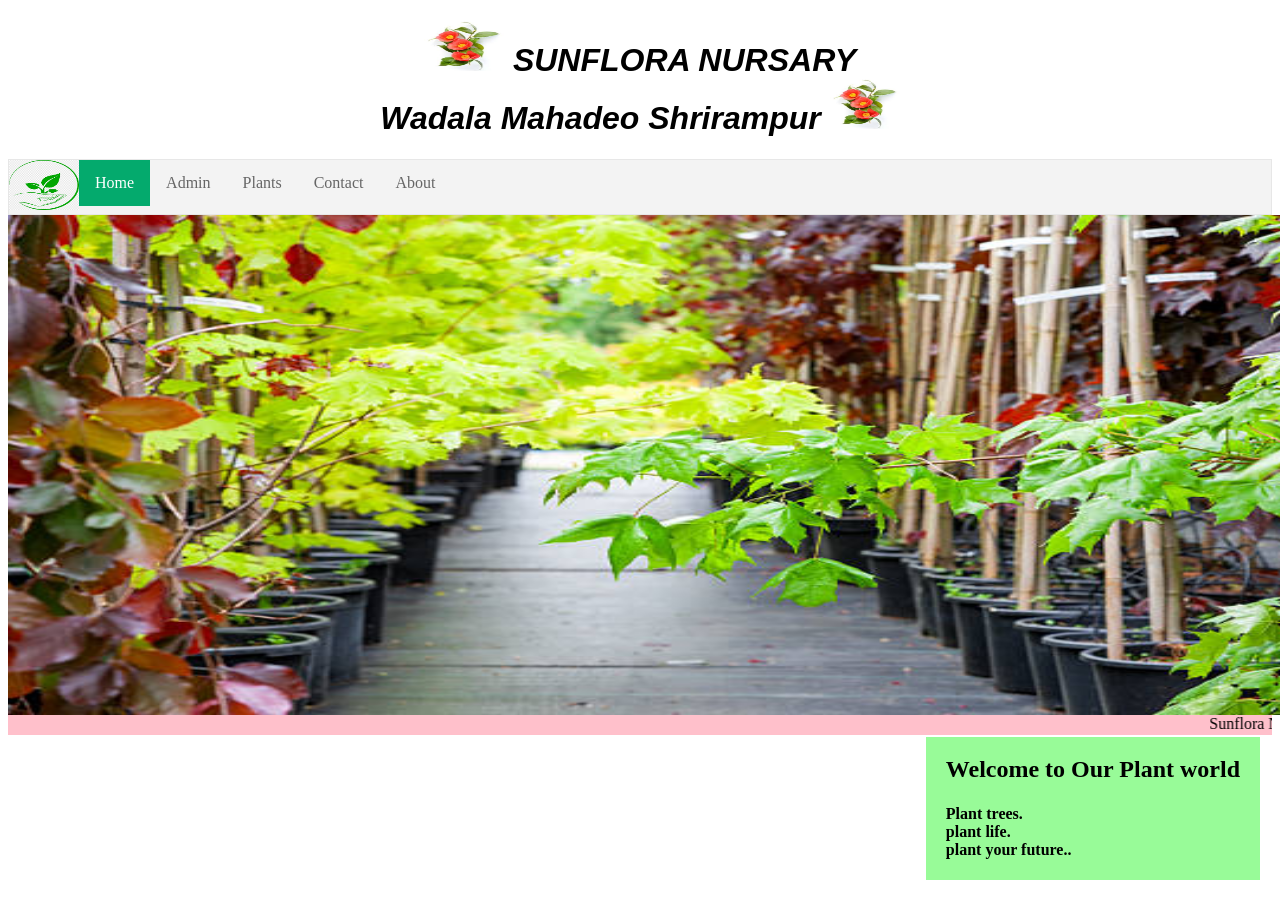
<file: index.html>
<!DOCTYPE html>
<html>
<head>
   <style>
ul {
  list-style-type: none;
  margin: 0;
  padding: 0;
  overflow: hidden;
  border: 1px solid #e7e7e7;
  background-color: #f3f3f3;
}
h1{
    text-align: center;
}
li {
  float: left;
}

li a {
  display: block;
  color: #666;
  text-align: center;
  padding: 14px 16px;
  text-decoration: none;
}

li a:hover:not(.active) {
  background-color: #ddd;
}

li a.active {
  color: white;
  background-color: #04AA6D;
}
h1{
    font-family:'Gill Sans', 'Gill Sans MT', Calibri, 'Trebuchet MS', sans-serif;
    font-style: italic;
    text-decoration: dashed;
    text-shadow:#04AA6D;

}
button{
    bottom: unset;
}
}
h5{
    text-align:center;
}
<meta name="viewport" content="width=device-width, initial-scale=1">
<style>
.container {
  position: relative;
  font-family: Arial;
}

.text-block {
  position: absolute;
  bottom: 20px;
  right: 20px;
  background-color:palegreen;
  font-family: Georgia, 'Times New Roman', Times, serif;
  color:black;
  padding-left: 20px;
  padding-right: 20px;
  width: 200;
}
</style>
</style>
</head>
<body>
  <h1>  <img src="a5.jpg" width="80" height="50">
    SUNFLORA NURSARY
<br>Wadala Mahadeo Shrirampur <img src="a5.jpg" width="70" height="50">
</h1>
<ul>
    
    <li><img src="f12.png" width="70" height="50"></li>
     </li> <li><a class="active" href="#home">Home</a></li>
  <li><a href="adminlogin.html">Admin</a></li>
  
  <li><a href="plants.html">Plants</a></li>
  
  <li><a href="contact.html">Contact</a></li>

  <li><a href="#">About</a></li>
  
 </ul>

<div class="w3-content w3-section" style="max-width:1000px">
    <img class="mySlides" src="n1.jpg" style="width:145%" height="500"> 
    <div class="text-block" width="s">
        <h2>Welcome to Our Plant world
        <h4>Plant trees.<br>
             plant life.<br>
             plant your future..</h4></h2>
       </div>
       <img class="mySlides" src="f1.jpg" style="width:145%"height="500">
       
    <img class="mySlides" src="f11.jpg" style="width:145%" height="500">
  </div>
  
  <script>
  var myIndex = 0;
  carousel();
  
  function carousel() {
    var i;
    var x = document.getElementsByClassName("mySlides");
    for (i = 0; i < x.length; i++) {
      x[i].style.display = "none";  
    }
    myIndex++;
    if (myIndex > x.length) {myIndex = 1}    
    x[myIndex-1].style.display = "block";  
    setTimeout(carousel, 5000); // Change image every 2 seconds
  }
  </script>
  </td></table>
  
<marquee direction="left" loop="20" scrollamount="5" bgcolor="pink" height="20">Sunflora Nursary..Wadala Mahadeo Shrirampur..Must visit once..</marquee>






  
</body>
</html>
</file>
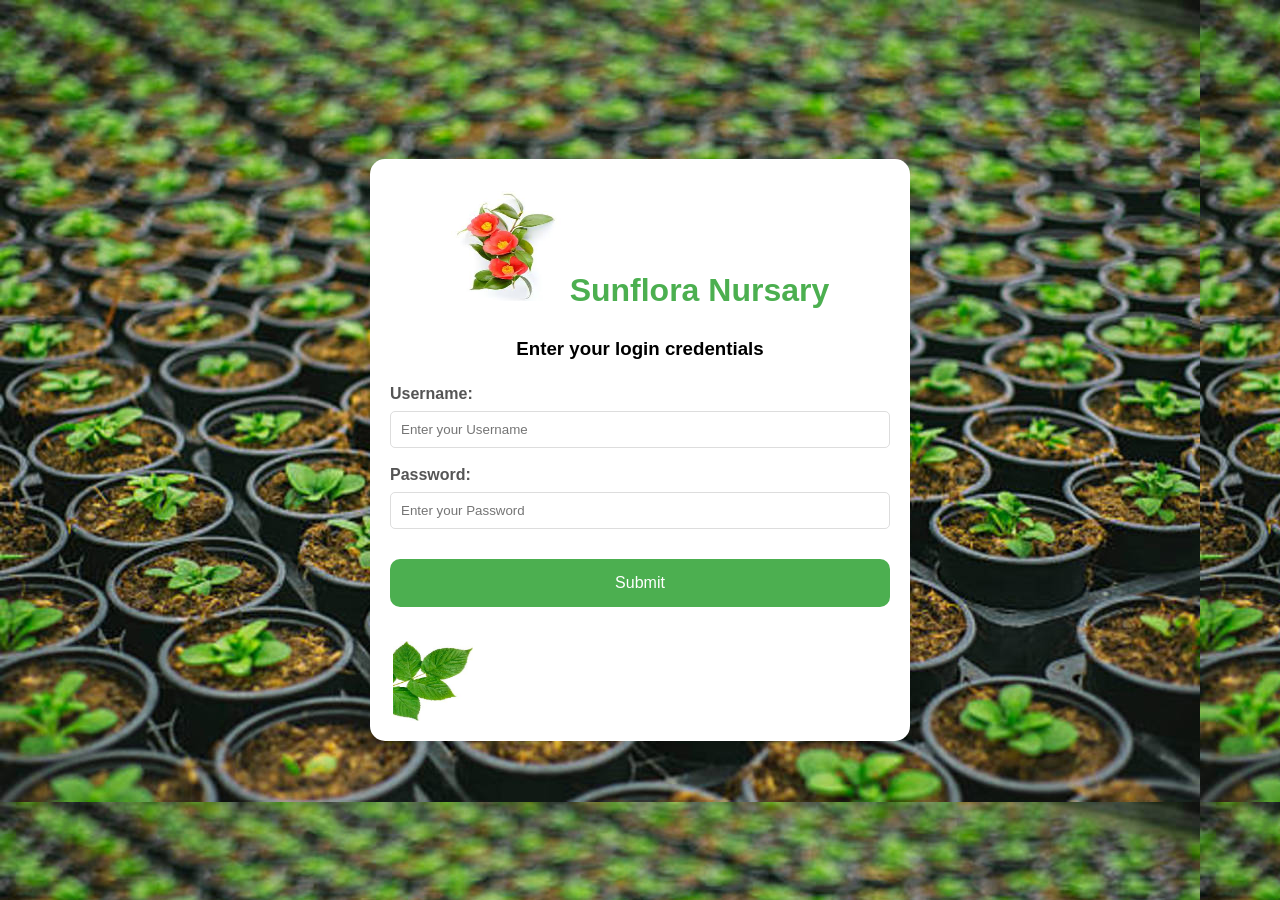
<file: adminlogin.html>
<!DOCTYPE html>

<html>
   
<head>

    <title> Registration</title>

    <link rel="stylesheet"

          href="style.css">

</head>
 

<body background="f1.jpg">
 
    <div class="main">

        <h1><img src="a5.jpg" width="110" height="110">
        Sunflora Nursary</h1>
        <h3>Enter your login credentials</h3>

        <form action="adminlogin.php" method="post">

            <label for="first">

                  Username:

              </label>

            <input type="text"

                   id="first"

                   name="t1"

                   placeholder="Enter your Username" required>
 

            <label for="password">

                  Password:

              </label>

            <input type="password"

                   id="password"

                   name="t2"

                   placeholder="Enter your Password" required>
 

            <div class="wrap">

                <button type="submit"

                     >

                    Submit

                </button>

            </div>

        </form>
<table>
            <td>                         <img src="a10.jpg" width="80" height="80">
 
            </td>
        </p>
    </table>
    </div>

</body>
 

</html>
</file>
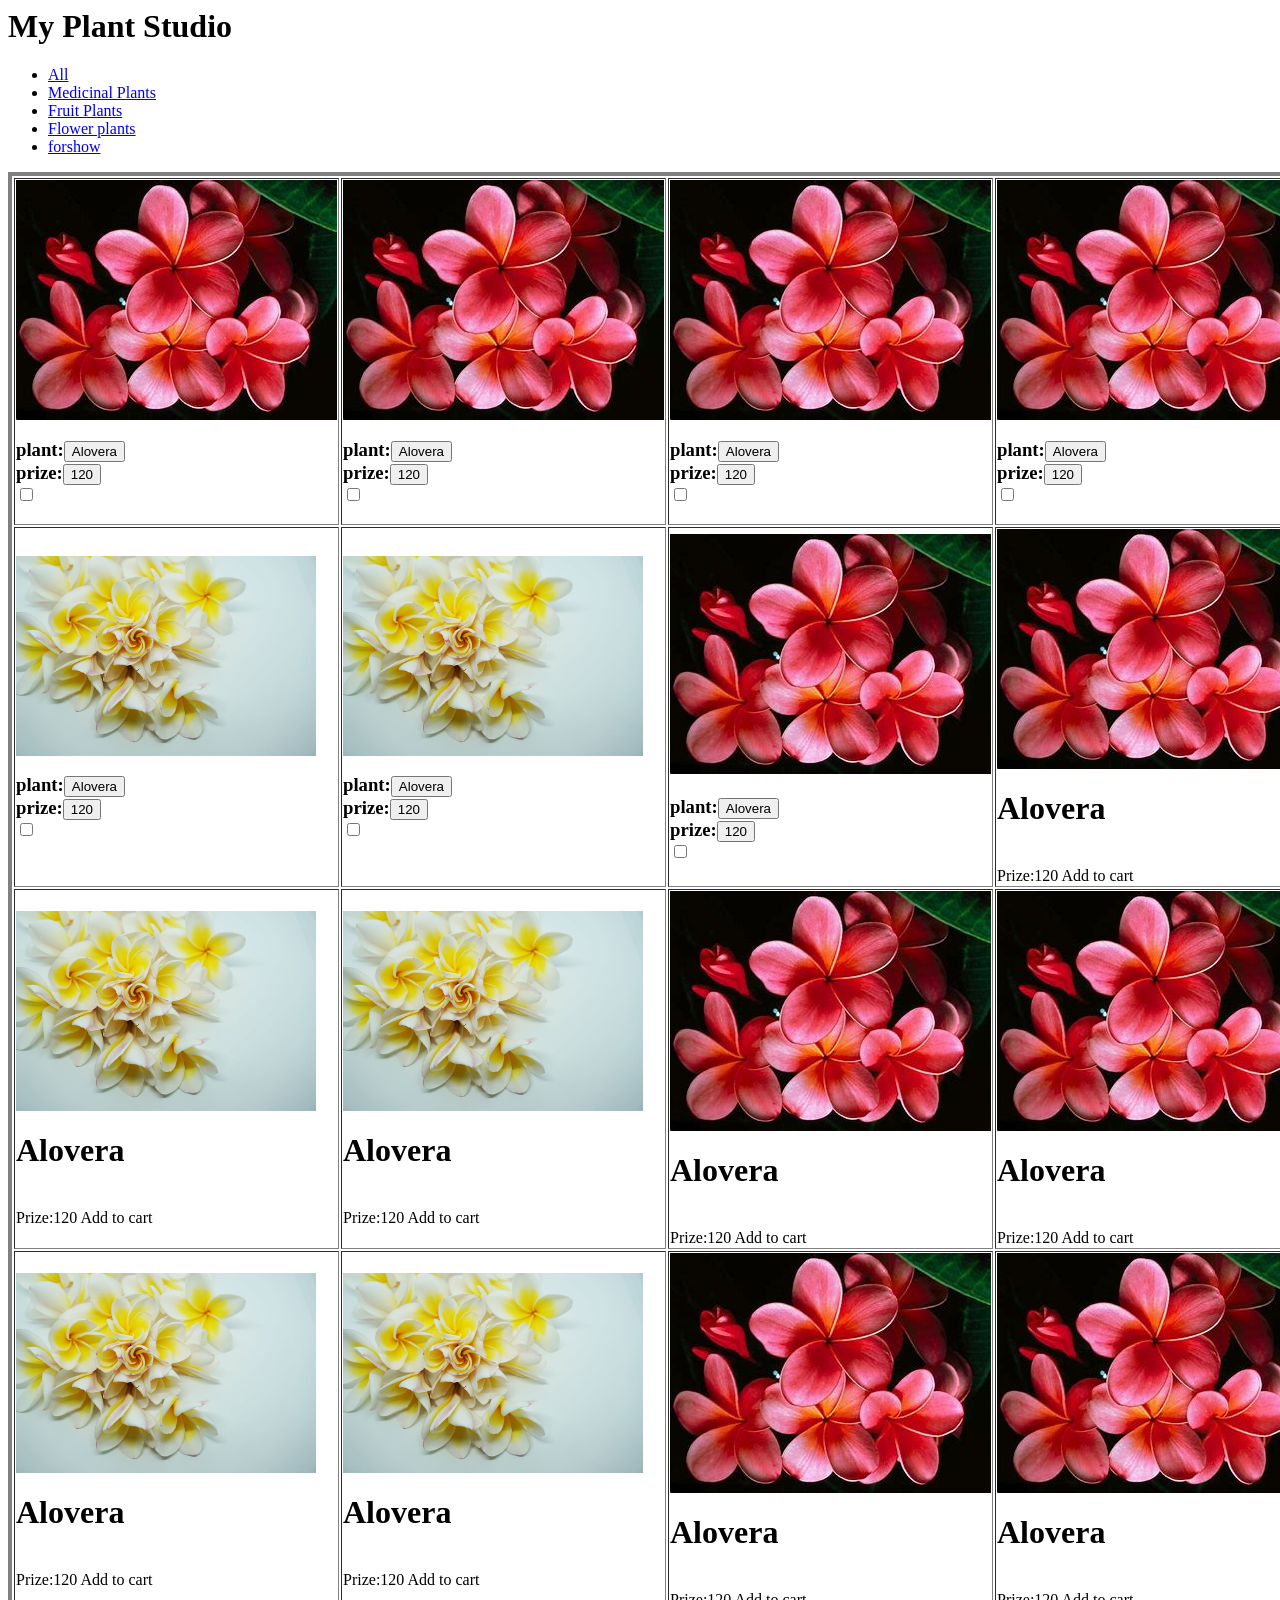
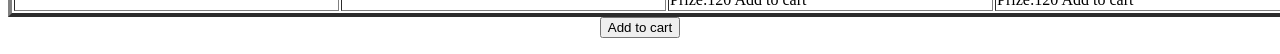
<file: all.html>
<html>
    <body>
        <h1>My Plant Studio</h1>
        <ul>
            <li><a href="all.html">All</a></li>
            <li><a href="medicine.html">Medicinal Plants</a></li>
            <li><a href="fruit.html">Fruit Plants</a></li>
            <li><a href="flower.html">Flower plants</a></li>
            <li><a href="forshow.html">forshow</a></li>
        </ul>
        <form method="post" action="order.php" >
     
        <table border="4" width="800">
            <tr>
                <td><img src="g1.jpg"><br><h3>plant:<input type="button" name="plant" value="Alovera"><br>prize:<input type="button"name="Prize" value="120"><br><input type="checkbox" value="c1"> </td>
                <td><img src="g1.jpg"><br><h3>plant:<input type="button" name="plant" value="Alovera"><br>prize:<input type="button"name="Prize" value="120"><br><input type="checkbox" value="c1"> </td>
                <td><img src="g1.jpg"><br><h3>plant:<input type="button" name="plant" value="Alovera"><br>prize:<input type="button"name="Prize" value="120"><br><input type="checkbox" value="c1"></td>
                <td><img src="g1.jpg"><br><h3>plant:<input type="button" name="plant" value="Alovera"><br>prize:<input type="button"name="Prize" value="120"><br><input type="checkbox" value="c1"></td>
                <td><img src="g1.jpg"><br><h3>plant:<input type="button" name="plant" value="Alovera"><br>prize:<input type="button"name="Prize" value="120"><br><input type="checkbox"value="c1"></td>
             
            </tr>
            <tr>
                <td><img src="c.jpg" width="300"><br><h3>plant:<input type="button" name="plant" value="Alovera"><br>prize:<input type="button"name="Prize" value="120"><br><input type="checkbox" value="c1"></td>
                <td><img src="c.jpg" width="300"><br><h3>plant:<input type="button" name="plant" value="Alovera"><br>prize:<input type="button"name="Prize" value="120"><br><input type="checkbox" value="c1"></td>
                <td><img src="g1.jpg"><br><h1><h3>plant:<input type="button" name="plant" value="Alovera"><br>prize:<input type="button"name="Prize" value="120"><br><input type="checkbox" value="c1"></td>
                <td><img src="g1.jpg"><br><h1>Alovera</h1><br>Prize:120 Add to cart</td>
                <td><img src="g1.jpg"><br><h1>Alovera</h1><br>Prize:120 Add to cart</td>
             
            </tr>
            <tr>
                <td><img src="c.jpg" width="300"><br><h1>Alovera</h1><br>Prize:120 Add to cart</td>
                <td><img src="c.jpg" width="300"><br><h1>Alovera</h1><br>Prize:120 Add to cart</td>
                <td><img src="g1.jpg"><br><h1>Alovera</h1><br>Prize:120 Add to cart</td>
                <td><img src="g1.jpg"><br><h1>Alovera</h1><br>Prize:120 Add to cart</td>
                <td><img src="g1.jpg"><br><h1>Alovera</h1><br>Prize:120 Add to cart</td>
             
            </tr>
            <tr>
                <td><img src="c.jpg" width="300"><br><h1>Alovera</h1><br>Prize:120 Add to cart</td>
                <td><img src="c.jpg" width="300"><br><h1>Alovera</h1><br>Prize:120 Add to cart</td>
                <td><img src="g1.jpg"><br><h1>Alovera</h1><br>Prize:120 Add to cart</td>
                <td><img src="g1.jpg"><br><h1>Alovera</h1><br>Prize:120 Add to cart</td>
                <td><img src="g1.jpg"><br><h1>Alovera</h1><br>Prize:120 Add to cart</td>
             
            </tr>
       
        </table>
       <center> <input type="submit" value="Add to cart"></center>
        </form>
    </body>
</html>
</file>
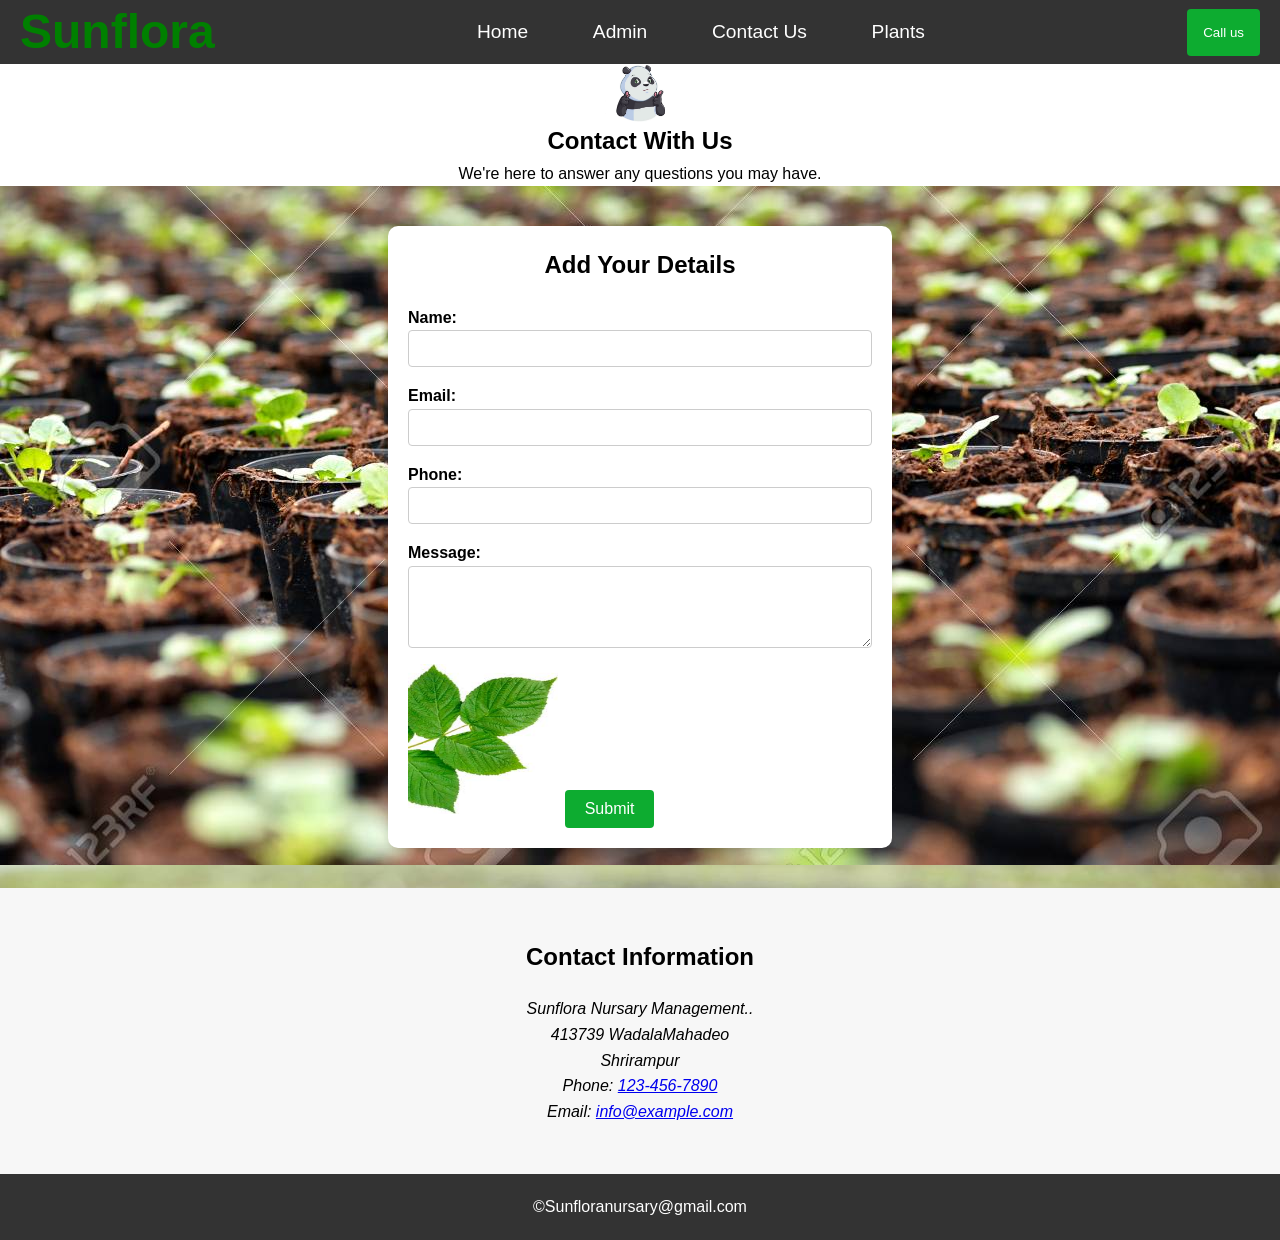
<file: contact.html>
<html>
<head>
   <script language="javascript" src="contact.js">
    </script>
    <meta charset="UTF-8">
    <meta name="viewport"
          content="width=device-width, initial-scale=1.0">
    <link rel="stylesheet"
          href="contact.css">
    <title>Contact us Page</title>
</head>
<body background="f8.jpg">  
    <header>
        <button class="hamburger" id="hamburger-icon">
            <span onclick="openNavbar()"> ☰</span>

        </button>
        <div class="logo"><b><font color="green" size="70">Sunflora</font></b></div>

        <nav id="nav-menu">

            <ul>

                <li><a href="index.html">Home</a></li>
            <li><a href="adminlogin.html">Admin</a></li>

                <li><a href="contact.html">Contact Us</a></li>

                <li><a href="plants.html">Plants</a></li>

            </ul>

        </nav>

        <button class="reachUs-button">Call us</button>

    </header>
 

    <section class="banner">

        <img src="l3.jpg" width="70" height="70" alt="Welcome to our Contact Us page">

        <h1>Contact With Us</h1>

        <p>

          We're here to answer any questions you may have.

          </p>

    </section>
 

    <!-- Contact form -->

    <section class="contact-form">

        <div class="form-container">

            <h2>Add Your Details</h2>

            <form action="contact.php" method="POST">
 

                <label for="name">Name: </label>

                <input type="text" id="name" name="name" required>
 

                <label for="email">Email: </label>

                <input type="email" id="email" name="email" required>
 

                <label for="phone">Phone: </label>

                <input type="tel" id="phone" name="phone">
 

                <label for="message">Message: </label>

                <textarea id="message" name="message" rows="4" required></textarea>
 
<h1>
                <img src="a10.jpg" width="150" height="150">
                <button type="submit onclick=show()" class="submit-button">Submit</button>
            </h1>        </form>

        </div>

    </section>
 

    <!-- Company contact info -->

    <section class="contact-info">

        <h2>Contact Information</h2>

        <address>

            Sunflora Nursary Management..<br>

            413739 WadalaMahadeo<br>

            Shrirampur<br>

            Phone: <a href="tel:1234567890">123-456-7890</a><br>

            Email: <a href="mailto:info@example.com">info@example.com</a>

        </address>

    </section>
 

    <!-- Footer section -->

    <footer>

        <p>

          ©Sunfloranursary@gmail.com

          </p>

    </footer>

   
</body>
 

</html>
</file>
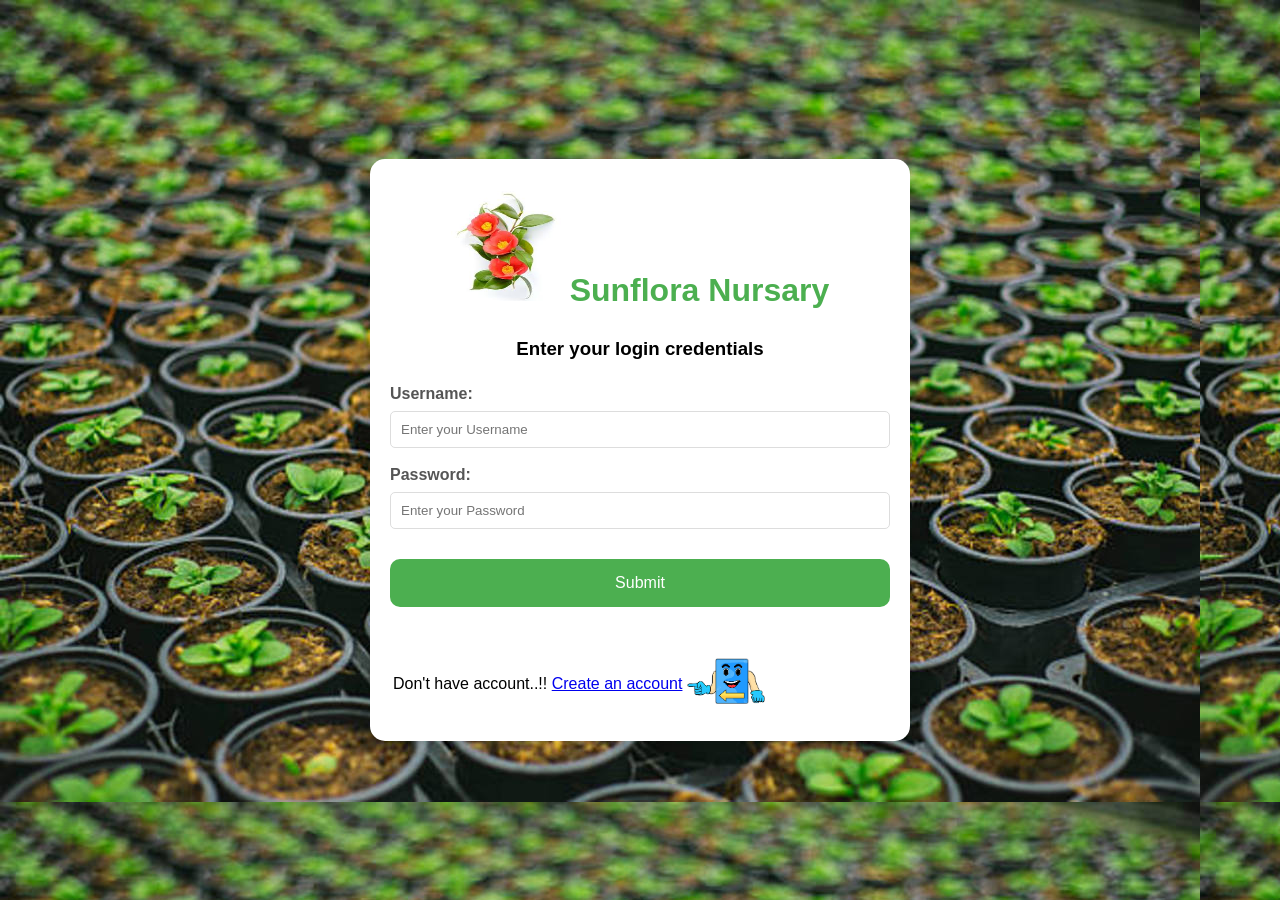
<file: login.html>
<!DOCTYPE html>

<html>
   
<head>

    

    <link rel="stylesheet"

          href="style.css">

</head>
 

<body background="f1.jpg">
 
    <div class="main">

        <h1><img src="a5.jpg" width="110" height="110">
        Sunflora Nursary</h1>
        <h3>Enter your login credentials</h3>

        <form action="login.php" method="post">

            <label for="first">

                  Username:

              </label>

            <input type="text"

                   id="first"

                   name="t1"

                   placeholder="Enter your Username" required>
 

            <label for="password">

                  Password:

              </label>

            <input type="password"

                   id="password"

                   name="t2"

                   placeholder="Enter your Password" required>
 

            <div class="wrap">

                <button type="submit"

                     >

                    Submit

                </button>

            </div>

        </form>
<table><td>
      
             Don't have account..!!   <a  href="register.html">
                Create an account   </a> </td>              <td>    <img src="d1.png" width="80" height="80">
 
            </td>
        </p>
    </table>
    </div>

</body>
 

</html>
</file>
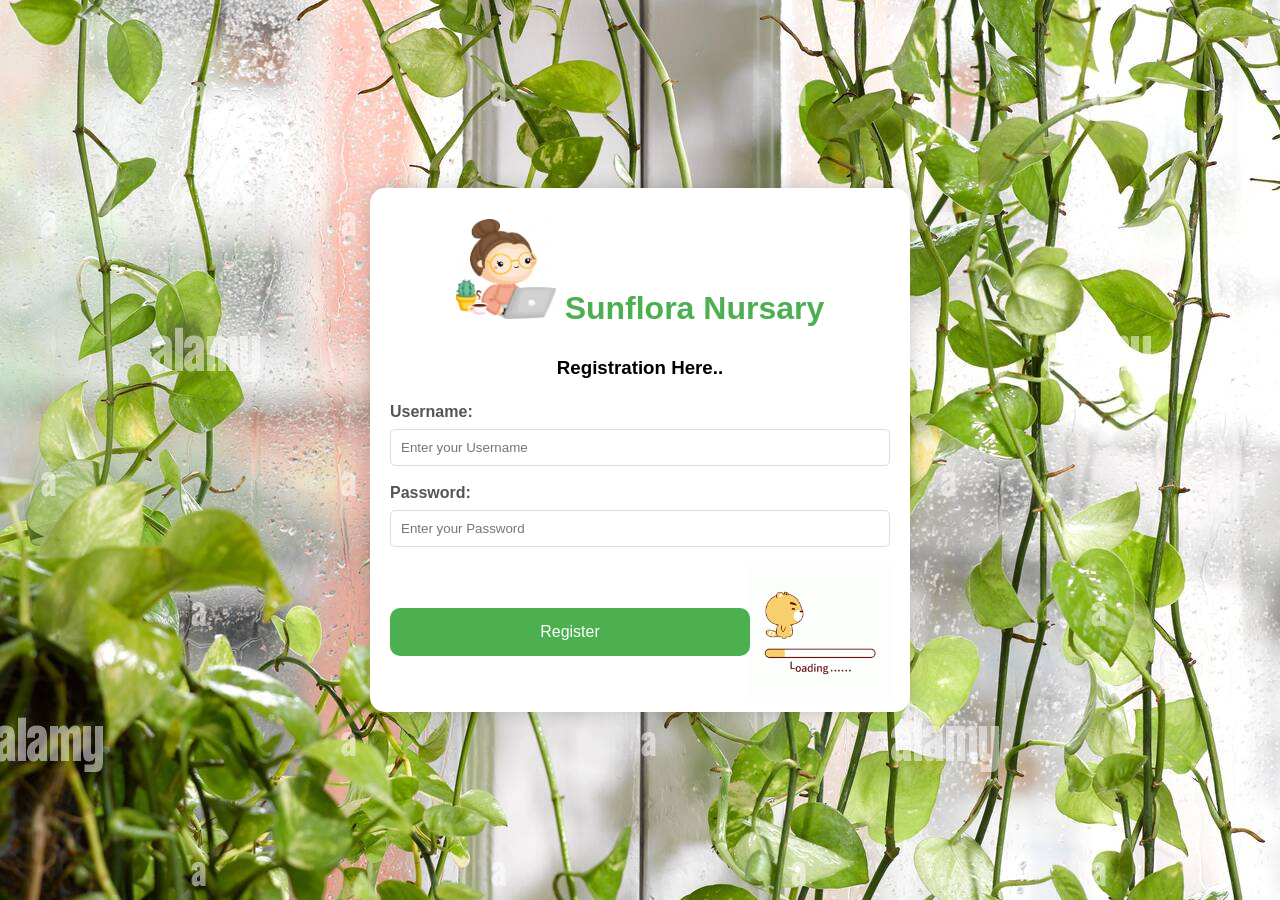
<file: register.html>
<!DOCTYPE html>

<html>

<head>

    <title> Registration</title>

    <link rel="stylesheet"

          href="style.css">

</head>
 

<body background="0f5.jpg">

    <div class="main">
<h1><img src="a20.jpg" width="100" height="100">
    Sunflora Nursary
        </h1>

        <h3>Registration Here..</h3>

        <form action="register.php" method="post">

            <label for="first">

                  Username:

              </label>

            <input type="text"

                   id="first"

                   name="t1"

                   placeholder="Enter your Username" required>
 

            <label for="password">

                  Password:

              </label>

            <input type="password"

                   id="password"

                   name="t2"

                   placeholder="Enter your Password" required>
 

            <div class="wrap">

                <button type="submit">
                    Register

                </button>
                <img src="a21.png" width="140" height="140">
                 
            </div>

        </form>         

    </div>

</body>
 

</html>
</file>
<file: style.css>
body {

    display: flex;

    align-items: center;

    justify-content: center;

    font-family: sans-serif;

    line-height: 1.5;

    min-height: 100vh;

    background: "green";

    flex-direction: column;

    margin: 0;
}
 
.main {

    background-color: #fff;

    border-radius: 15px;

    box-shadow: 0 0 20px rgba(0, 0, 0, 0.2);

    padding: 10px 20px;

    transition: transform 0.2s;

    width: 500px;

    text-align: center;
}
 

h1 {

    color: #4CAF50;
}
 
label {

    display: block;

    width: 100%;

    margin-top: 10px;

    margin-bottom: 5px;

    text-align: left;

    color: #555;

    font-weight: bold;
}
 
 
input {

    display: block;

    width: 100%;

    margin-bottom: 15px;

    padding: 10px;

    box-sizing: border-box;

    border: 1px solid #ddd;

    border-radius: 5px;
}
 
button {

    padding: 15px;

    border-radius: 10px;

    margin-top: 15px;

    margin-bottom: 15px;

    border: none;

    color: white;

    cursor: pointer;

    background-color: #4CAF50;

    width: 100%;

    font-size: 16px;
}
 
.wrap {

    display: flex;

    justify-content: center;

    align-items: center;
}
</file>
<file: contact.css>
* {
	margin: 0;
	padding: 0;
	box-sizing: border-box;
}

body {
	font-family: Arial, sans-serif;
	line-height: 1.6;
}

/* Header styles */
header {
	display: flex;
	justify-content: space-between;
	align-items: center;
	padding: 20px;
	background-color: #333;
	color: white;
	height: 4rem;
}

.logo {
	font-size: 2rem;
}

nav {
	width: 30rem;
}

nav ul {
	list-style: none;
	display: flex;
	justify-content: space-between;
}

nav ul li a {
	font-size: 1.2rem;
	padding: 1rem;
	text-decoration: none;
	color: white;
}

nav ul li a:hover {
	background-color: #0dac30;
	border: none;
	border-radius: 4px;
	cursor: pointer;
}
.reachUs-button {
	padding: 1rem;
	background-color: #0dac30;
	border: none;
	color: white;
	border-radius: 4px;
	cursor: pointer;
}
.reachUs-button:hover{
	background-color: #1ac840;
}

/* banner section styles */
.banner {
	text-align: center;
	background-color: #ffffff;
	margin: 0 auto;
}

.banner img {
	max-width: 100%;
	height: auto;
}
/* Contact form styles */
.contact-form {
	padding: 40px 0;
	margin: 0 10px;
}

.form-container {
	max-width: 40%;
	margin: 0 auto;
	padding: 20px;
	background-color: #ffffff;
	border-radius: 10px;
	box-shadow: 0px 0px 10px rgba(0, 0, 0, 0.1);
}

.contact-form h2 {
	text-align: center;
	margin-bottom: 20px;
}

.form-group {
	margin-bottom: 20px;
}

.form-container label {
	display:block;
	font-weight: bold;
}
.form-container input, textarea{
	width: 100%;
	padding: 10px;
	border: 1px solid #ccc;
	border-radius: 4px;
	margin-bottom: 1rem;
	resize: vertical;
}
.submit-button {
	padding: 10px 20px;
	background-color: #0dac30;
	border: none;
	color: white;
	border-radius: 4px;
	font-size: 1rem;
	cursor: pointer;
}

/* Contact info styles */
.contact-info {
	text-align: center;
	padding: 50px 0;
	background-color: #f7f7f7;
}

.contact-info h2 {
	margin-bottom: 20px;
}

/* Footer styles */
footer {
	padding: 20px;
	text-align: center;
	background-color: #333;
	color: white;
}
/* Hamburger styles */
.hamburger {
	display: none;
	color: rgb(0, 0, 0);
	font-size: 1.5rem;
	cursor: pointer;
}

/* Media queries for responsiveness */
@media only screen and (max-width: 768px) {
	.logo {
		display: none;
	}

	.hamburger {
		display: flex;
	}

	#nav-menu {
		position: absolute;
		top: 4rem;
		left: 0;
		background-color: #333;
		width: 100%;
		display: none;
	}

	#nav-menu.active {
		display: block;
		flex-direction: row;
		padding: 1rem;
	}
}
</file>
